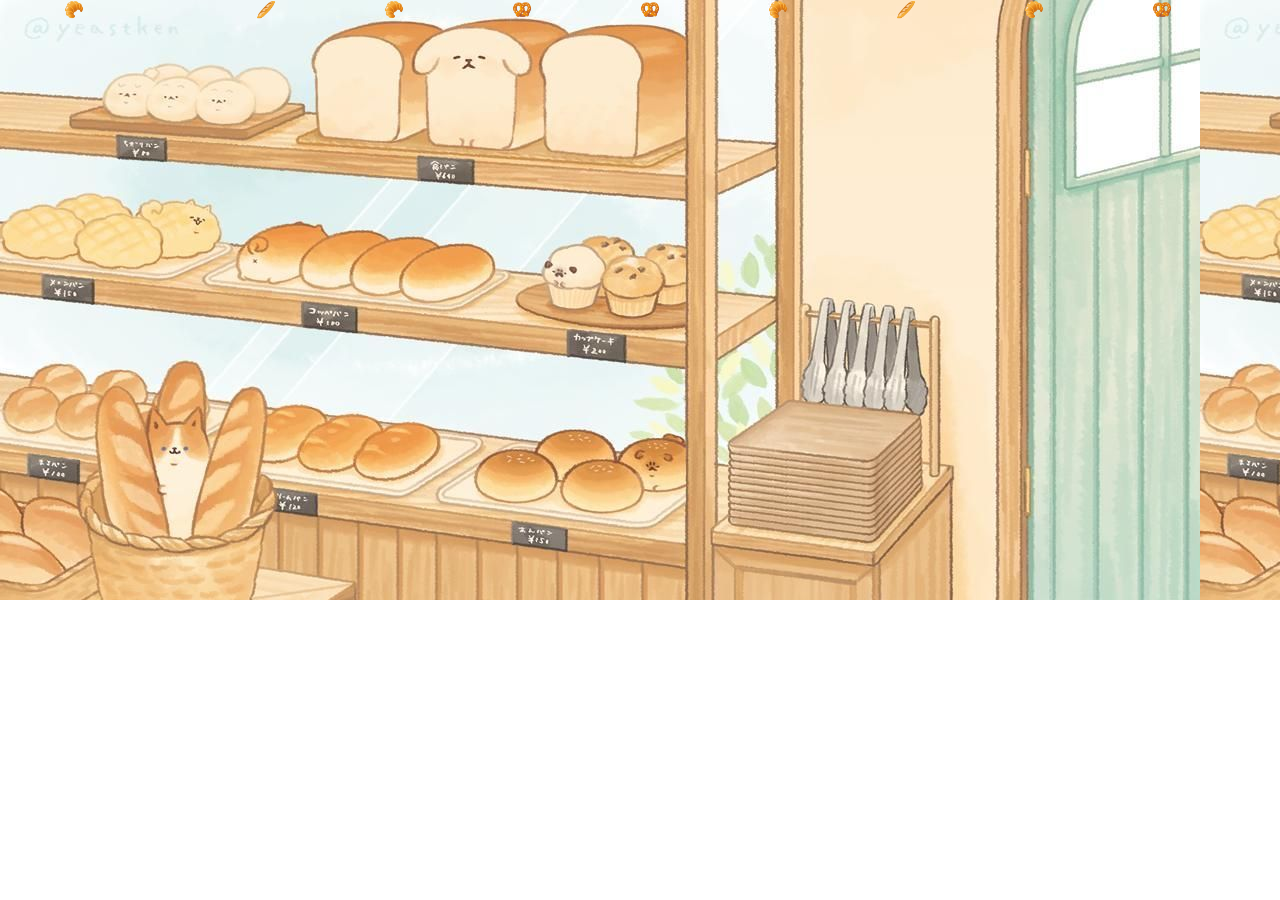
<file: index.html>
<!DOCTYPE html>
<html>
    <title>
        Animasi CSS
    </title>
    <link rel="stylesheet" href="style.css">
    <body>
        <div class="animasi">
            <div>🥐</div>
            <div>🥨</div>
            <div>🥐</div>
            <div>🥖</div>
            <div>🥐</div>
            <div>🥨</div>
            <div>🥐</div>
            <div>🥖</div>
            <div>🥐</div>
            <div>🥨</div>
        </div>
    </body>
</html>
</file>
<file: style.css>
body{
    margin: 0;
}
.animasi{
    background-image: url(background.jpg);
    width: 100%;
    height: 600px;
}
.animasi div{
        position:absolute;
    width: 50px;
    height: 50px;
}
.animasi div:nth-child(1){
    left:5%;
    animation: jatuh 5s infinite;
}
.animasi div:nth-child(2){
    left:50%;
    animation: jatuh 5s infinite;
}
.animasi div:nth-child(3){
    left:60%;
    animation: jatuh 9s infinite;
}
.animasi div:nth-child(4){
    left:70%;
    animation: jatuh 5s infinite;
}
.animasi div:nth-child(5){
    left:80%;
    animation: jatuh 7s infinite;
}
.animasi div:nth-child(6){
    left:40%;
    animation: jatuh 3s infinite;
}
.animasi div:nth-child(7){
    left:30%;
    animation: jatuh 9s infinite;
}
.animasi div:nth-child(8){
    left:20%;
    animation: jatuh 3s infinite;
}
.animasi div:nth-child(9){
    left:100%;
    animation: jatuh 8s infinite;
}
.animasi div:nth-child(10){
    left:90%;
    animation: jatuh 5s infinite;
}
@keyframes jatuh{
    0%{
        transform:translateY(0) scale(200)%;
    }
    100%{
        transform:translateY(600px) rotate(360deg) scale(200%);
        opacity:0;
    }
}
</file>
